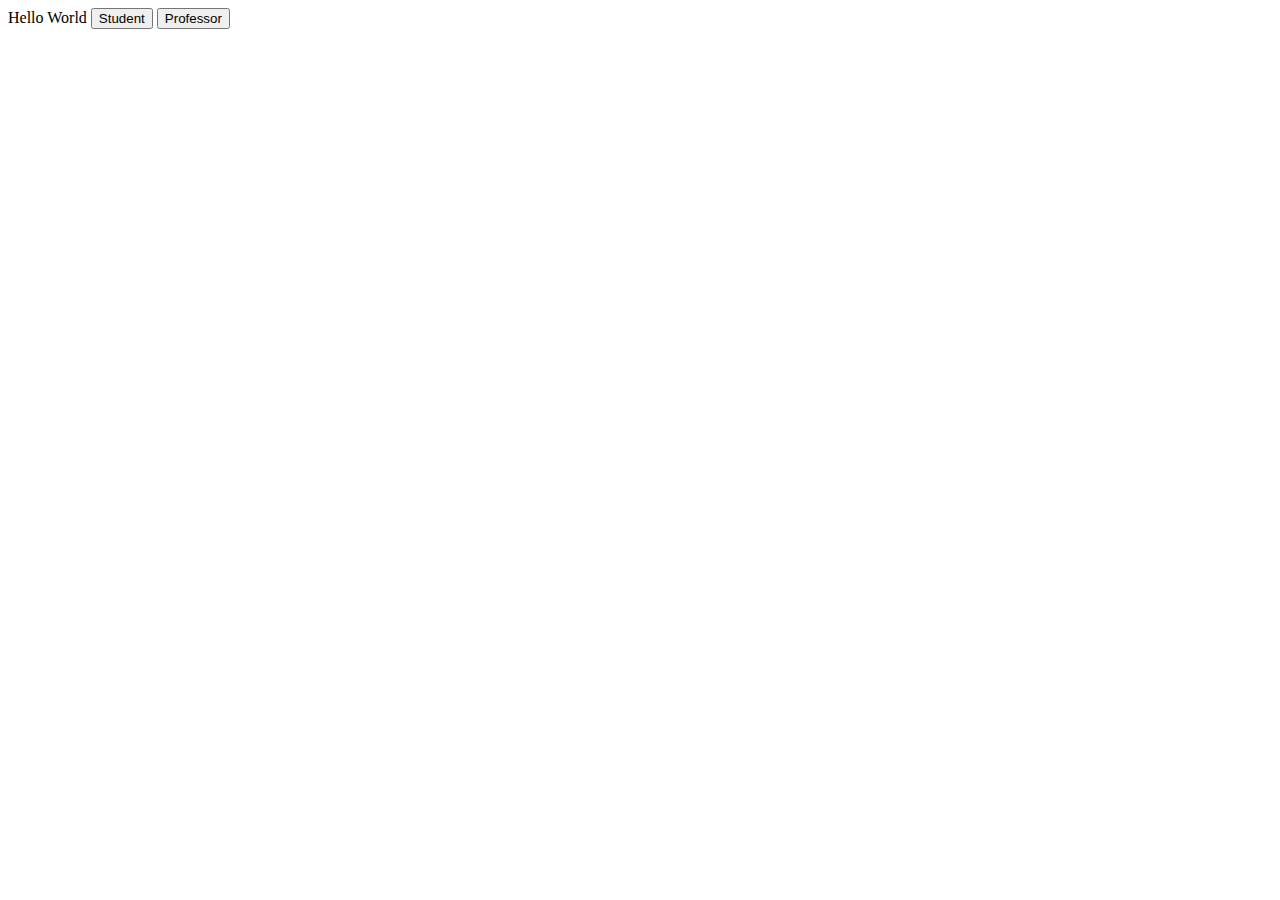
<file: fullStack/target/classes/static/index.html>
<!DOCTYPE html>
<html lang="en">
<head>
    <meta charset="UTF-8">
    <title>Title</title>
</head>
<body>
Hello World

<button id="studentButton">Student</button>
<button id="professorButton">Professor</button>
</body>

<script>
    document.getElementById("studentButton").addEventListener("click", function() {
        window.location.href = "/student";
    });
    document.getElementById("professorButton").addEventListener("click", function() {
        window.location.href = "/professor";
    });

</script>
</html>
</file>
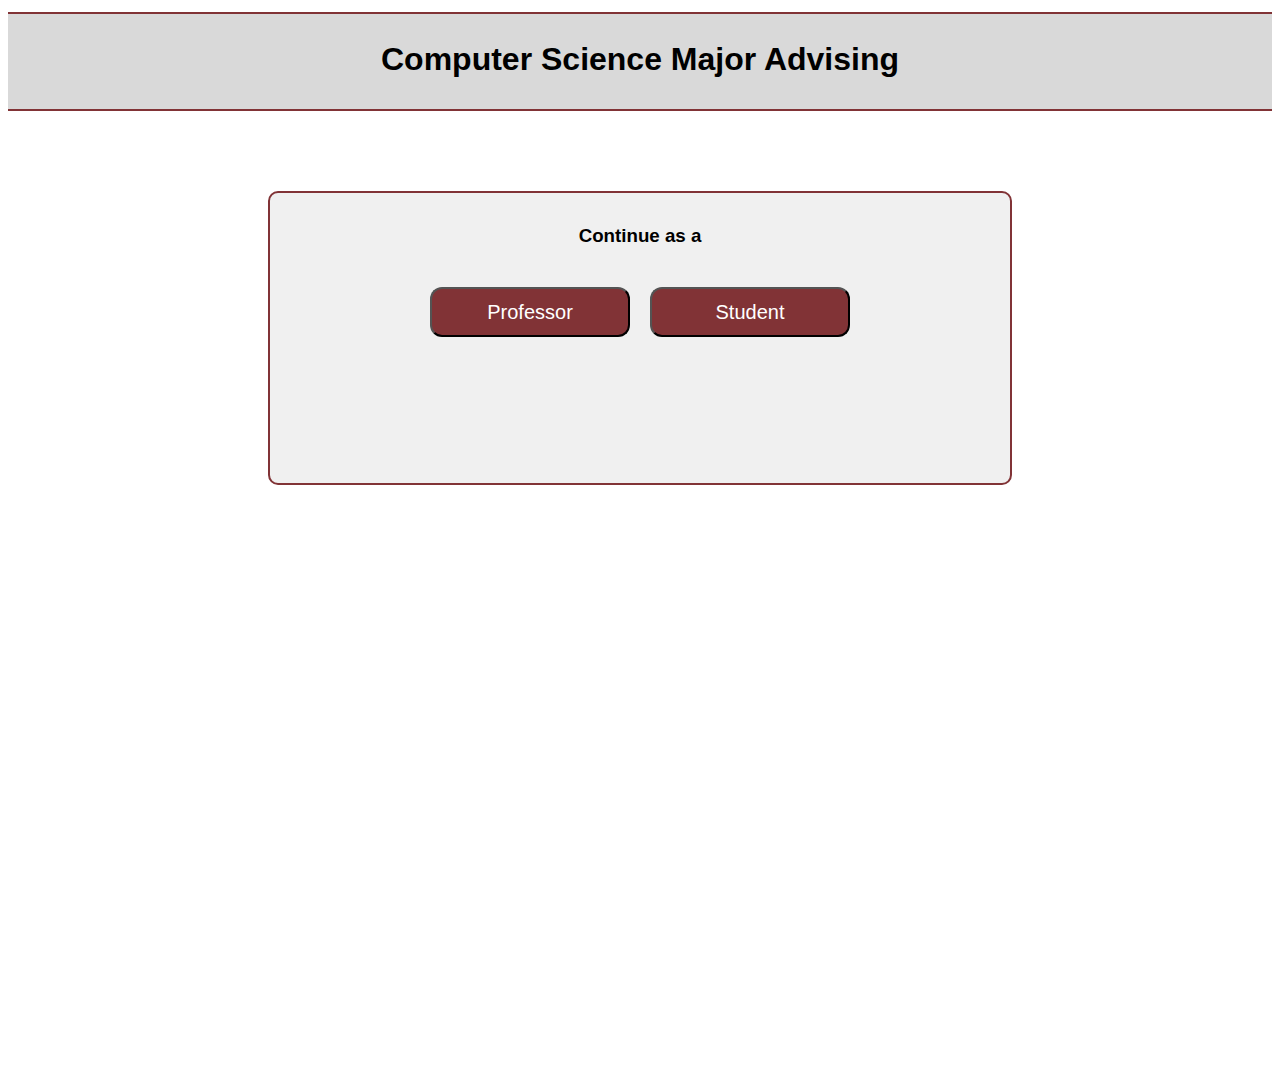
<file: fullStack/src/main/resources/static/index.html>
<!DOCTYPE html>
<html lang="en">
<head>
    <meta charset="UTF-8">
    <title>CS Advising</title>
    <style>
        #header {
            text-align: center;
            color: #000000;
            font-size: 30px;
            font-family: Helvetica, sans-serif;
        }
        h1,h3 {
            margin-top: 12px;
            text-align: center;
            font-family: Helvetica, sans-serif;
        }
        button {

            border-radius: 12px;
            margin: 10px;
            width: 200px;
            height: 50px;
            font-size: 20px;
            background-color: #813336;
            color: #ffffff;

        }

        .containerforbuttons {
            height: 200px;
            position: relative;
        }
        .header-bar {
            text-align: center;
            margin-top: 12px;
            background-color: #d9d9d9; /* Background color of the bar */
            height: 80px; /* Height of the bar */
            width: 100%; /* Full width of the viewport */
            border-top: 2px solid #813336; /* Top border */
            border-bottom: 2px solid #813336; /* Bottom border */
            padding-top: 15px;
        }
        .containerforbuttons {
            margin-top: 30px;
            display: flex;
            justify-content: center;
            align-items: flex-start;
        }
        /* Style for container */
        .containerforsample {
            margin-top: 60px;
            display: flex;
            justify-content: center;
            align-items: flex-start;
            height: 100vh;
        }
        /* Style for rounded box */
        .rounded-box {
            margin-bottom: 10x;
            margin-top: 20px;
            background-color: #f0f0f0;
            border-radius: 10px;
            padding: 20px;
            width: 700px;
            height: 250px;
            text-align: center;
            border: 2px solid #813336;
        }
        .header-link {
            text-decoration: none; /* Remove underline */
            color: inherit; /* Inherit color from parent (same as surrounding text) */
        }
    </style>
</head>
<body>

<header>
    <a href="/" class="header-link">
        <div class="header-bar">
            <h1> Computer Science Major Advising </h1>
        </div>
    </a>
</header>

    <div class="containerforsample">
        <div class="rounded-box">
            <h3>
                Continue as a
            </h3>
            <div class = "containerforbuttons">
                <button id="professorButton">Professor</button>
                <button id="studentButton">Student</button>

            </div>
        </div>
    </div>


</body>
<script>
    document.getElementById("studentButton").addEventListener("click", function() {
        window.location.href = "/student";
    });
    document.getElementById("professorButton").addEventListener("click", function() {
        window.location.href = "/professor";
    });

</script>

</html>
</file>
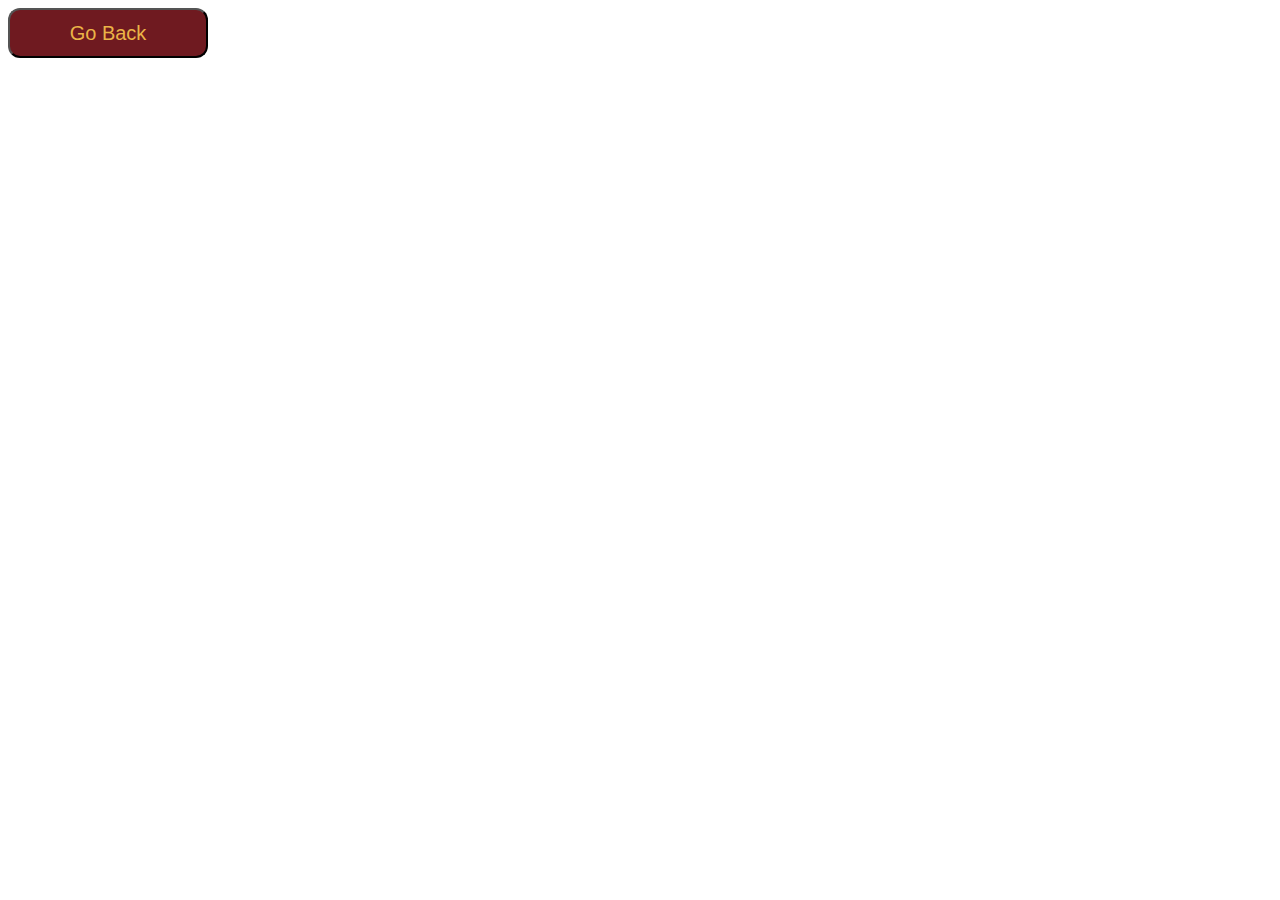
<file: GUI/professor-page.html>
<!DOCTYPE html>
<html lang="en">
<head>
    <meta charset="UTF-8">
    <meta http-equiv="X-UA-Compatible" content="IE=edge">
    <meta name="viewport" content="width=device-width, initial-scale=1.0">
    <title>Computer Science Major Advising</title>
    <link rel="stylesheet" href="styles.css">
</head>
<body>

    <button id="back">Go Back</button>
</body>


<script>
        // Function to handle back button click
        document.getElementById("back").addEventListener("click", function() {
            window.location.href = "sample.html"; // Relative path to professor page
        });

</script>
</html>
</file>
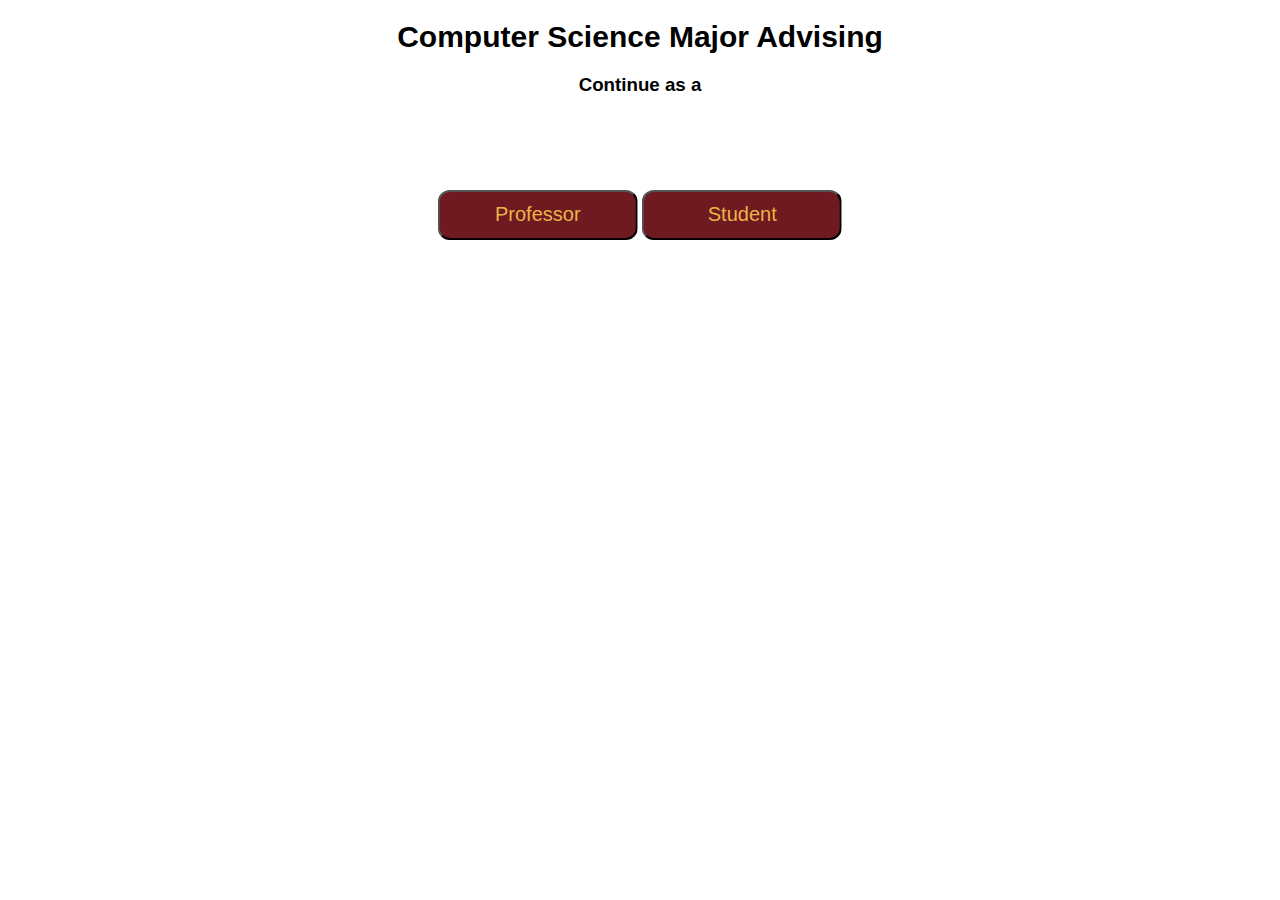
<file: GUI/sample.html>
<!DOCTYPE html>
<html lang="en">
<head>
    <meta charset="UTF-8">
    <meta http-equiv="X-UA-Compatible" content="IE=edge">
    <meta name="viewport" content="width=device-width, initial-scale=1.0">
    <title>Computer Science Major Advising</title>
    <link rel="stylesheet" href="styles.css">
</head>
<body>

    <h1 id="header">
        Computer Science Major Advising
    </h1>

    <h3>
        Continue as a 
    </h3>
    
    <div class ="container">
        <div class ="center">
            <button id="professorButton">Professor</button>
            <button id="studentButton">Student</button>
        </div>
    </div>

    <script>
        // Function to handle professor button click
        document.getElementById("professorButton").addEventListener("click", function() {
            window.location.href = "professor-page.html"; 
        });

        
        document.getElementById("studentButton").addEventListener("click", function() {
            window.location.href = "student-page.html"; 
            page
        });
    </script>
</body>
</html>
</file>
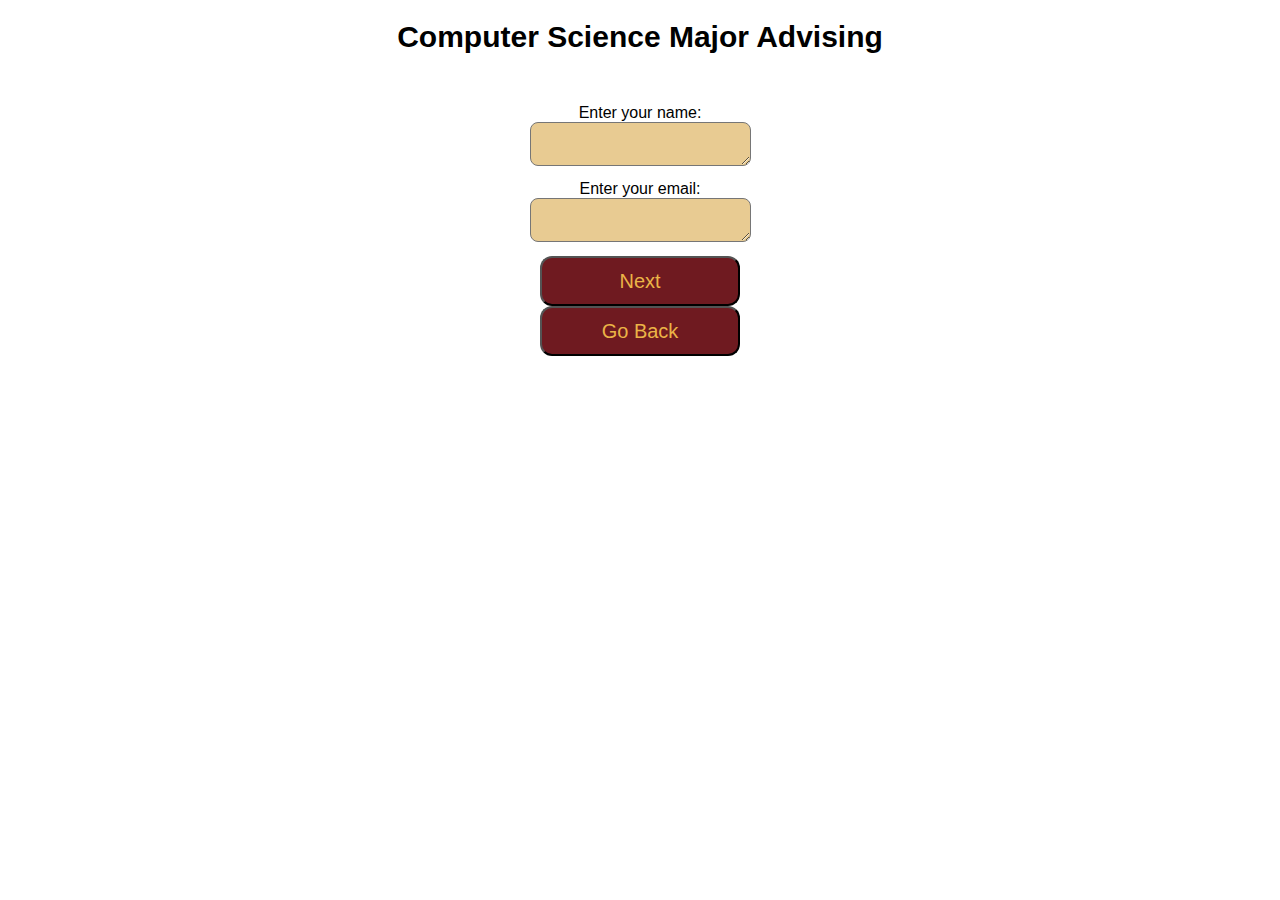
<file: GUI/student-page.html>
<!DOCTYPE html>
<html lang="en">
<head>
    <meta charset="UTF-8">
    <meta http-equiv="X-UA-Compatible" content="IE=edge">
    <meta name="viewport" content="width=device-width, initial-scale=1.0">
    <title>Computer Science Major Advising</title>
    <link rel="stylesheet" href="styles.css">
</head>
<body>

    <h1 id="header">
        Computer Science Major Advising
    </h1>
    <div class = "studentinfo">
        <div class = "center1">
            <label for="studentname">Enter your name:</label><br>
            <textarea id="studentname"></textarea><br>
            <label for="studentemail">Enter your email:</label><br>
            <textarea id="studentemail"></textarea><br>
            <button id="next">Next</button><br> 
            <button id="back">Go Back</button>
        </div>
    </div>

<script>
        document.getElementById("back").addEventListener("click", function() {
            window.location.href = "sample.html"; 
        });

</script>


</html>
</file>
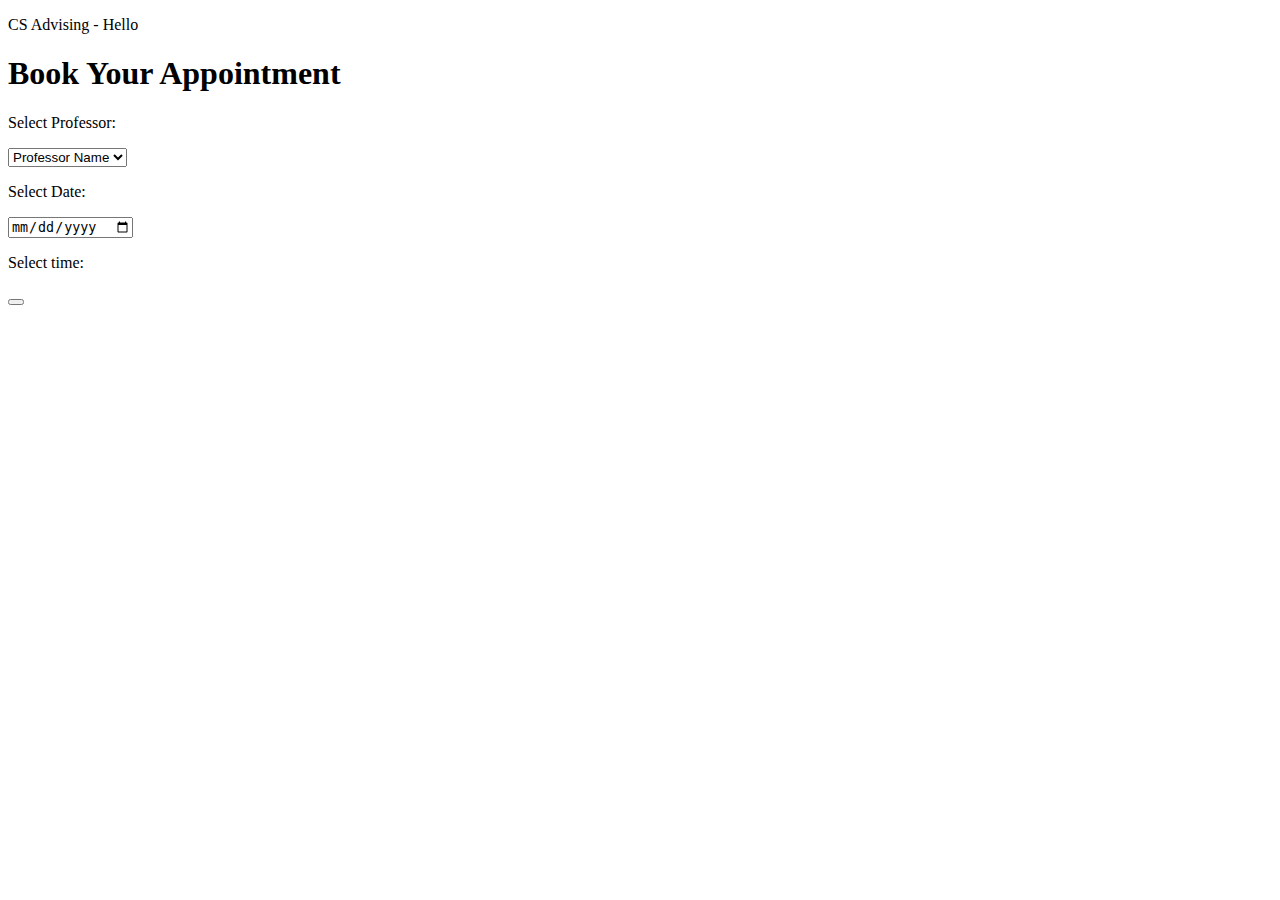
<file: fullStack/target/classes/templates/appointments.html>
<!DOCTYPE html>
<html xmlns:th="http://www.thymeleaf.org">
<head>
    <meta charset="UTF-8">
    <title>CS Advising - Appointment Booking</title>
    <style>
        #appointmentInfo {
            display: none;
            border: 1px solid #ccc;
            padding: 10px;
            margin-top: 10px;
        }
    </style>
</head>
<body>
<p>CS Advising - Hello <span th:text="${savedName}"></span></p>
<h1>Book Your Appointment</h1>

<p>Select Professor:</p>
<select id="professorSelect">
    <option th:each="professor : ${professors}"
            th:text="${professor.name}"
            th:value="${professor.id}">Professor Name</option>
    <option value="Ayat Hatem">Ayat Hatem</option>
    <option value="Olivera Grujic">Olivera Grujic</option>
    <option value="Thomas Carter">Thomas Carter</option>
    <option value="Dae Hee Kim">Dae Hee Kim</option>
    <option value="Melanie Martin">Melanie Martin</option>
</select>

<p>Select Date:</p>
<input type="date" id="dateSelect">


<p>Select time:</p>
<div id="timeSlots">
    <th:block th:each="hour : ${#numbers.sequence(9, 17)}">
        <button class="timeSlot"
                th:text="${hour == 12 ? (hour) + ' PM' : hour > 12 ? (hour - 12) + ' PM' : hour + ' AM'}"
                th:value="${hour}"></button>
    </th:block>
</div>

<input type="hidden" id="hiddenSavedName" th:value="${hiddenSavedName}">

<div id="appointmentInfo">
    <!-- This div will be populated with appointment details when selected -->
</div>

<script>
    document.querySelectorAll('.timeSlot').forEach(button => {
        button.addEventListener('click', function() {
            const professorSelected = document.querySelector('#professorSelect option:checked').text;
            const dateSelected = document.getElementById('dateSelect').value;
            const appointmentTime = this.textContent;

            const appointmentInfoDiv = document.getElementById('appointmentInfo');
            appointmentInfoDiv.innerHTML = `
                <p>Appointment details:</p>
                <p>Professor: ${professorSelected}</p>
                <p>Name: <span>${document.getElementById('hiddenSavedName').value}</span></p>
                <p>Date: ${dateSelected}</p>
                <p>Time: ${appointmentTime}</p>
            `;
            appointmentInfoDiv.style.display = "block";

            document.getElementById('confirmAppointment')?.remove();
            let confirmBtn = document.createElement('button');
            confirmBtn.id = 'confirmAppointment';
            confirmBtn.textContent = 'Confirm Appointment';
            confirmBtn.addEventListener('click', function() {
                const confirmed = confirm("Are you sure you want to confirm this appointment?");
                if (confirmed) {
                    alert("Appointment confirmed!");
                    // Here you can add additional logic to handle the confirmation, such as submitting form data
                }
            });
            appointmentInfoDiv.appendChild(confirmBtn);
        });
    });
</script>
</body>
</html>
</file>
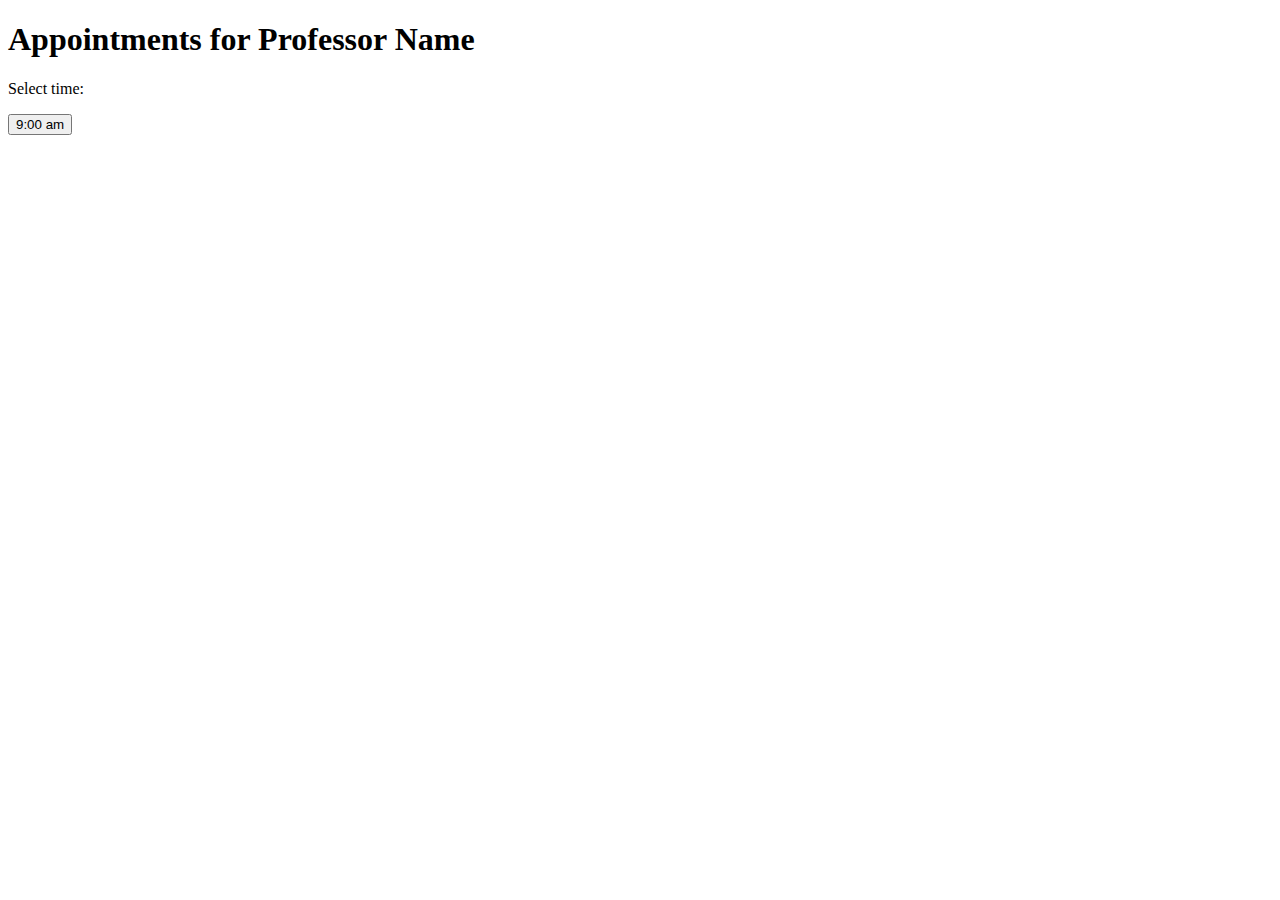
<file: fullStack/target/classes/templates/professor-specific.html>
<!DOCTYPE html>
<html lang="en">
<head>
    <meta charset="UTF-8">
    <title>Title</title>
    <style>
        #appointmentInfo {
            display: none; /* Hide the appointment info div initially */
            border: 1px solid #ccc;
            padding: 10px;
            margin-top: 10px;
        }
    </style>
</head>
<body>
<h1>Appointments for Professor Name</h1>
<p>Select time:</p>

<button id="selected">9:00 am</button>

<div id="appointmentInfo">
    <!-- This div will be populated with appointment details when selected -->
    <!-- Initially hidden, but will be displayed after selecting a time -->
</div>

<script>
    document.getElementById("selected").addEventListener("click", function() {
        // Get the appointment time
        var appointmentTime = this.textContent;

        // Example data (replace with actual appointment details)
        var professorName = "Professor Name";
        var userName = "User Name";

        // Populate the appointment info div
        var appointmentInfoDiv = document.getElementById("appointmentInfo");
        appointmentInfoDiv.innerHTML = `
                <p>Appointment details:</p>
                <p>Professor: ${professorName}</p>
                <p>User: ${userName}</p>
                <p>Time: ${appointmentTime}</p>
                <button id="confirmAppointment">Confirm Appointment</button>
            `;

        // Show the appointment info div
        appointmentInfoDiv.style.display = "block";

        // Add event listener for the confirm appointment button
        document.getElementById("confirmAppointment").addEventListener("click", function() {
            // Example action (replace with actual action)
            alert("Appointment confirmed!"); // Display confirmation message (you can replace this with your desired action)
        });
    });
</script>
</body>
</html>
</file>
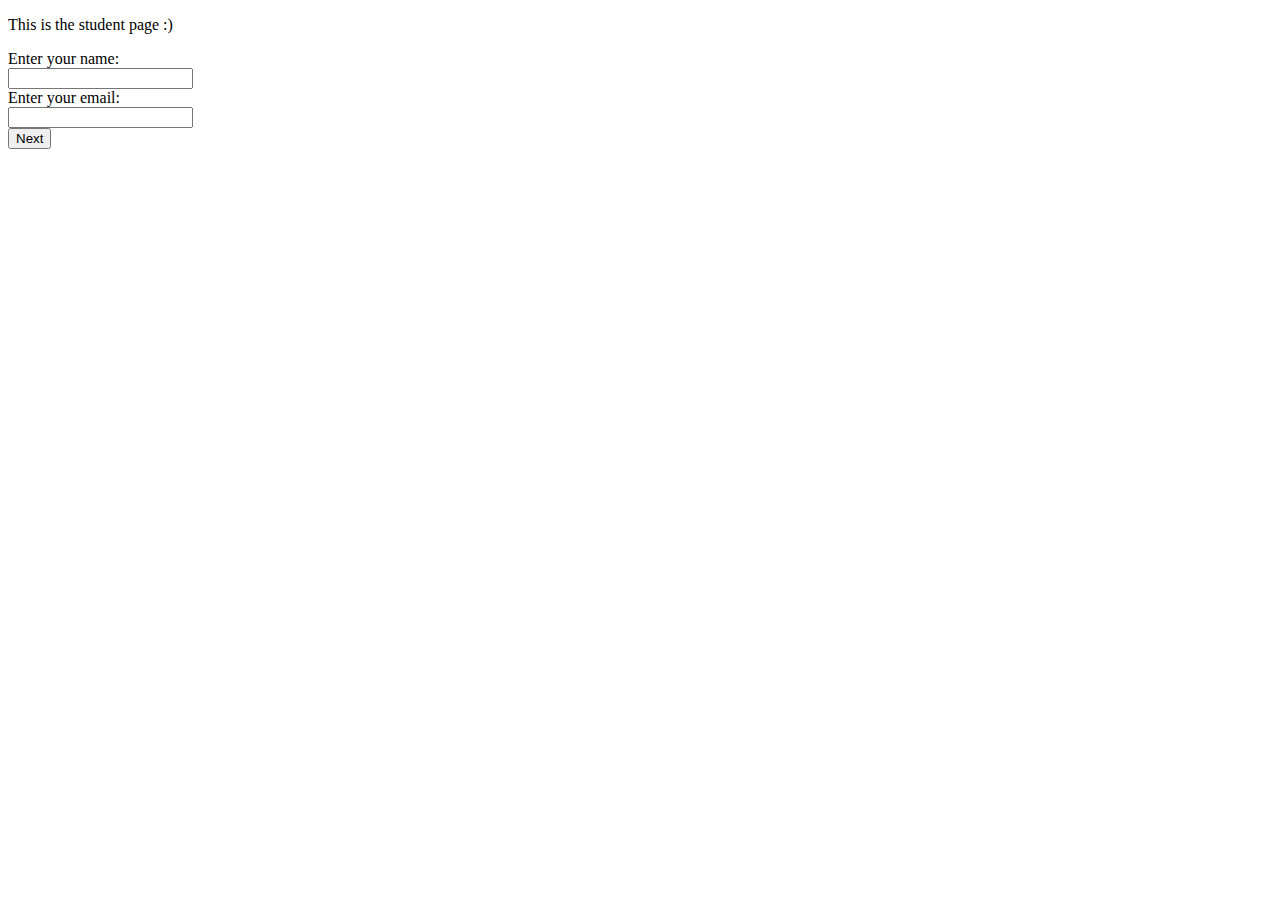
<file: fullStack/target/classes/templates/student-page.html>
<!DOCTYPE html>
<html lang="en">
<head>
    <meta charset="UTF-8">
    <title>Title</title>
</head>
<body>
<p>This is the student page :)</p>

<form id="studentForm">
    <label for="studentname">Enter your name:</label><br>
    <input type="text" id="studentname" name="studentname"><br>
    <label for="studentemail">Enter your email:</label><br>
    <input type="email" id="studentemail" name="studentemail"><br>
    <button type="submit" id="next">Next</button><br>
</form>

<script>
    document.getElementById("studentForm").addEventListener("submit", function(event) {
        event.preventDefault(); // Prevent the default form submission

        // Get form data
        var formData = new FormData(document.getElementById("studentForm"));
        fetch("/saveUser", {
            method: "POST",
            body: formData
        })
            .then(response => {
                if (!response.ok) {
                    throw new Error("Network response was not ok");
                }
                // Redirect to appointments page
                window.location.href = "/appointments"; // Change to the appropriate URL
            })
            .catch(error => {
                // Handle error
                console.error("Error:", error);
            });
    });
</script>
</body>
</html>
</file>
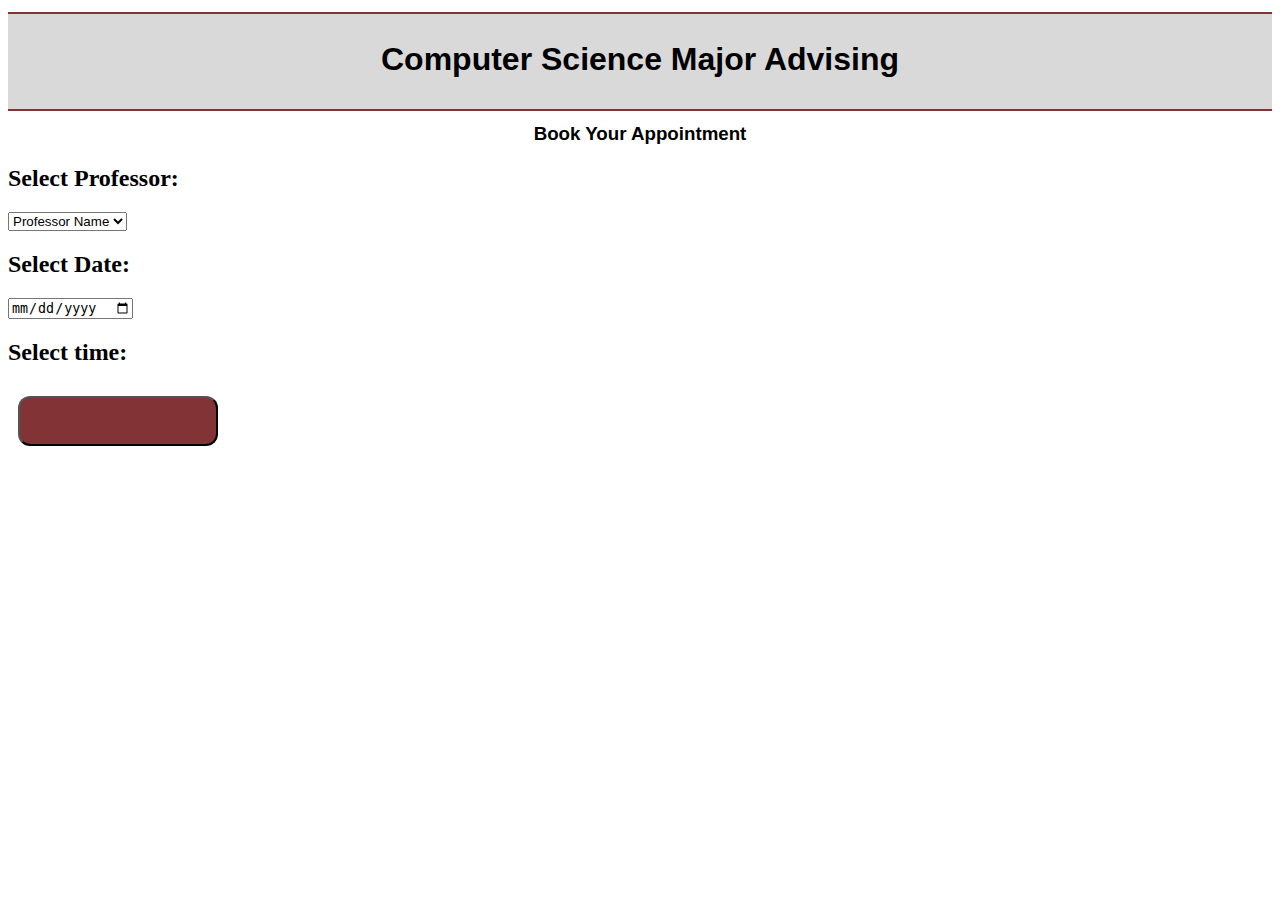
<file: fullStack/src/main/resources/templates/appointments.html>
<!DOCTYPE html>
<html xmlns:th="http://www.thymeleaf.org">
<head>
    <meta charset="UTF-8">
    <title>CS Advising - Appointment Booking</title>
    <style>

        #header {
            text-align: center;
            color: #000000;
            font-size: 30px;
            font-family: Helvetica, sans-serif;
        }
        h1,h3 {
            margin-top: 12px;
            text-align: center;
            font-family: Helvetica, sans-serif;
        }

        label {
            display: block;
            margin-bottom: 5px;
        }

        input[type="time"] {
            margin-bottom: 10px;
            display: inline-block; /* Display input fields inline */
            /* width: 5%; /* Set width to 45% for equal distribution */
        }


        .header-bar {
            text-align: center;
            margin-top: 12px;
            background-color: #d9d9d9; /* Background color of the bar */
            height: 80px; /* Height of the bar */
            width: 100%; /* Full width of the viewport */
            border-top: 2px solid #813336; /* Top border */
            border-bottom: 2px solid #813336; /* Bottom border */
            padding-top: 15px;
        }

        button {

            border-radius: 12px;
            margin: 10px;
            width: 200px;
            height: 50px;
            font-size: 20px;
            background-color: #813336;
            color: #ffffff;

        }

        #appointments {
            margin-top: 20px;
        }
        .appointment {
            display: flex;
            align-items: center;
            margin-bottom: 5px;
        }
        .appointment span {
            margin-right: 10px;
        }

        .row {
            margin-top: 8px;
            display: flex;
            justify-content: center;
            align-items: flex-start;
        }
        .timeFrame{
            margin-left: 10px;
        }
        #columnRight {
            display: none; /* Initially hide the right column */
            flex: 25%;
            /*height: 465px;*/
            /*text-align: center;*/
            margin-left: 10px;
            font-size: 12px;
            line-height: 30px;
            background-color:#c2bbba; /* Moved background color here */
            font-family: Helvetica, sans-serif;
            border-radius: 10px;
            padding: 20px;
            border: 2px solid #813336;

        }

        #columnLeft {
            flex: 75%;
            background-color:#f2f2f2; /* Moved background color here */
            font-family: Helvetica, sans-serif;
            border-radius: 10px;
            padding: 20px;
            border: 2px solid #813336;
        }
        #header {
            text-align: center;
            color: #000000;
            font-size: 30px;
            font-family: Helvetica, sans-serif;
        }
        h1 {
            margin-top: 12px;
            text-align: center;
            font-family: Helvetica, sans-serif;
        }


        #addTimeFrame, #generateAppointments {
            width: 90px;
            height: 30px;
            font-size: 11px; /* Larger font size for the confirm button */
            align-items: center;
        }
        .delete-button{
            width: 90px;
            height: 20px;
            font-size: 9px; /* Larger font size for the confirm button */
            align-items: center;
        }

        .header-bar {
            text-align: center;
            margin-top: 12px;
            background-color: #d9d9d9; /* Background color of the bar */
            height: 80px; /* Height of the bar */
            width: 100%; /* Full width of the viewport */
            border-top: 2px solid #813336; /* Top border */
            border-bottom: 2px solid #813336; /* Bottom border */
            padding-top: 15px;
        }

        .header-link {
            text-decoration: none; /* Remove underline */
            color: inherit; /* Inherit color from parent (same as surrounding text) */
        }
    </style>
</head>
<body>

<header>
    <a href="/" class="header-link">
        <div class="header-bar">
            <h1> Computer Science Major Advising </h1>
        </div>
    </a>
</header>

<!--- <p>CS Advising <span th:text="${savedName}"></span></p> --->
<h3>Book Your Appointment</h3>

<h2>Select Professor:</h2>
<select id="professorSelect">
    <option th:each="professor : ${professors}"
            th:text="${professor.name}"
            th:value="${professor.id}">Professor Name</option>
    <option value="Ayat Hatem">Ayat Hatem</option>
    <option value="Olivera Grujic">Olivera Grujic</option>
    <option value="Thomas Carter">Thomas Carter</option>
    <option value="Dae Hee Kim">Dae Hee Kim</option>
    <option value="Melanie Martin">Melanie Martin</option>
</select>

<h2>Select Date:</h2>
<input type="date" id="dateSelect">


<h2>Select time:</h2>
<div id="timeSlots">
    <th:block th:each="hour : ${#numbers.sequence(9, 17)}">
        <button class="timeSlot"
                th:text="${hour == 12 ? (hour) + ' PM' : hour > 12 ? (hour - 12) + ' PM' : hour + ' AM'}"
                th:value="${hour}"></button>
    </th:block>
</div>

<input type="hidden" id="hiddenSavedName" th:value="${hiddenSavedName}">

<div id="appointmentInfo">
    <!-- This div will be populated with appointment details when selected -->
</div>

<script>
    document.querySelectorAll('.timeSlot').forEach(button => {
        button.addEventListener('click', function() {
            const professorSelected = document.querySelector('#professorSelect option:checked').text;
            const dateSelected = document.getElementById('dateSelect').value;
            const appointmentTime = this.textContent;

            const appointmentInfoDiv = document.getElementById('appointmentInfo');
            appointmentInfoDiv.innerHTML = `
                <h2>Appointment details:</h2>
                <h2>Professor: ${professorSelected}</h2>
                <h2>Name: <span>${document.getElementById('hiddenSavedName').value}</span></h2>
                <h2>Date: ${dateSelected}</h2>
                <h2>Time: ${appointmentTime}</h2>
            `;
            appointmentInfoDiv.style.display = "block";

            document.getElementById('confirmAppointment')?.remove();
            let confirmBtn = document.createElement('button');
            confirmBtn.id = 'confirmAppointment';
            confirmBtn.textContent = 'Confirm Appointment';
            confirmBtn.addEventListener('click', function() {
                const confirmed = confirm("Are you sure you want to confirm this appointment?");
                if (confirmed) {
                    alert("Appointment confirmed!");
                    // Here you can add additional logic to handle the confirmation, such as submitting form data
                }
            });
            appointmentInfoDiv.appendChild(confirmBtn);
        });
    });
</script>
</body>
</html>
</file>
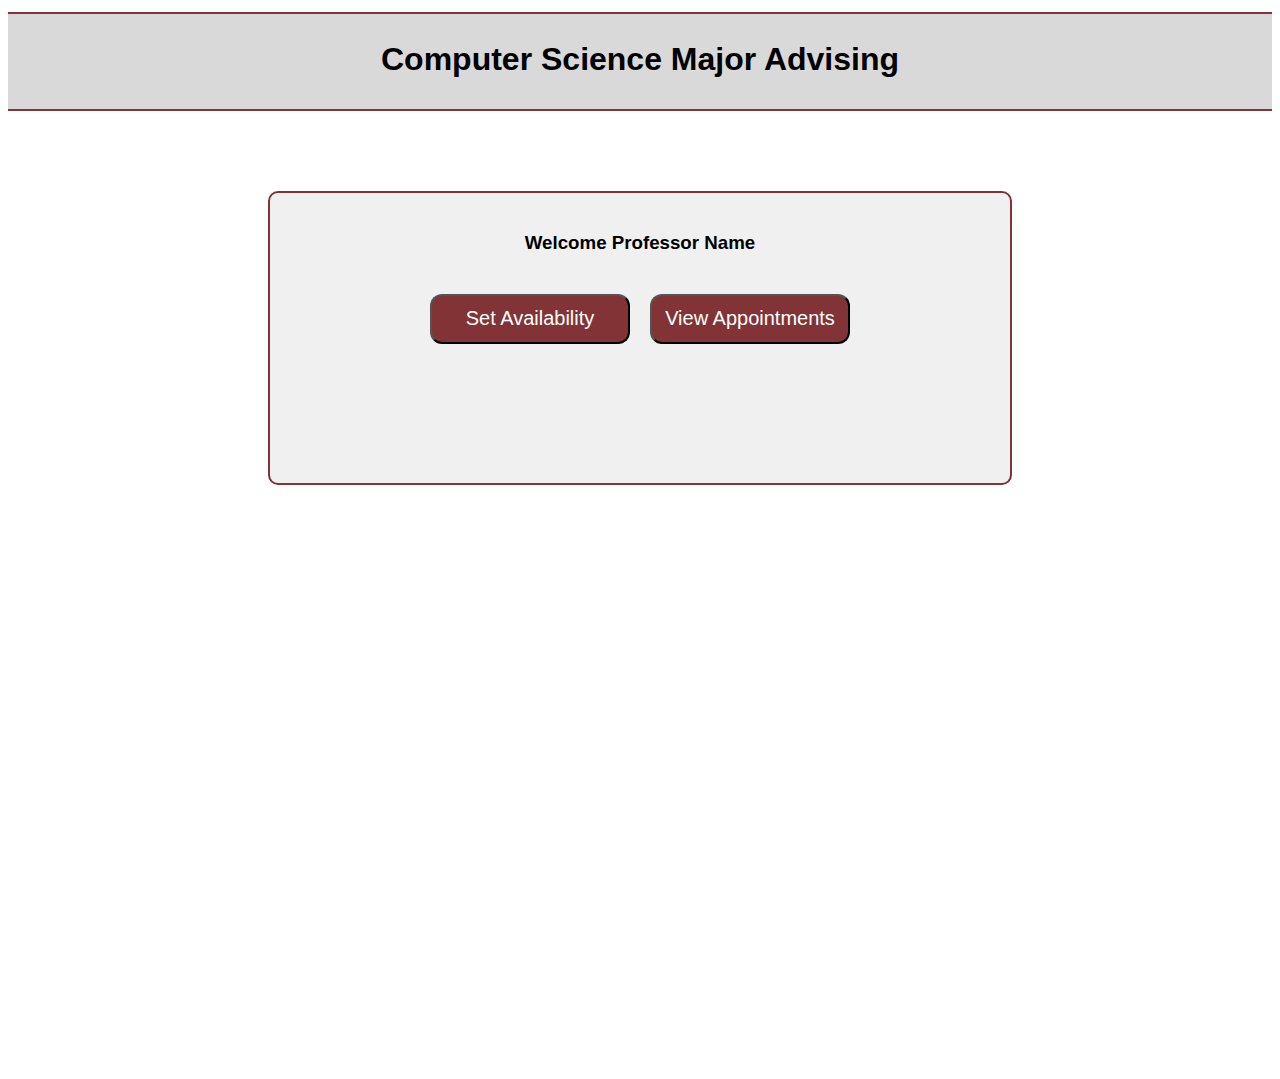
<file: fullStack/src/main/resources/templates/professorportal.html>
<!DOCTYPE html>
<html lang="en">
<head>
    <meta charset="UTF-8">
    <meta http-equiv="X-UA-Compatible" content="IE=edge">
    <meta name="viewport" content="width=device-width, initial-scale=1.0">
    <title>CS Advising - Professor Portal</title>
    <style >
        #header {
            text-align: center;
            color: #000000;
            font-size: 30px;
            font-family: Helvetica, sans-serif;
        }
        h1 {
            margin-top: 12px;
            text-align: center;
            font-family: Helvetica, sans-serif;
        }
        button {

            border-radius: 12px;
            margin: 10px;
            width: 200px;
            height: 50px;
            font-size: 20px;
            background-color: #813336;
            color: #ffffff;

        }

        .containerforbuttons {
            height: 200px;
            position: relative;
        }
        .header-bar {
            text-align: center;
            margin-top: 12px;
            background-color: #d9d9d9; /* Background color of the bar */
            height: 80px; /* Height of the bar */
            width: 100%; /* Full width of the viewport */
            border-top: 2px solid #813336; /* Top border */
            border-bottom: 2px solid #813336; /* Bottom border */
            padding-top: 15px;
        }
        .containerforbuttons {
            margin-top: 30px;
            display: flex;
            justify-content: center;
            align-items: flex-start;
        }
        /* Style for container */
        .containerforsample {
            margin-top: 60px;
            display: flex;
            justify-content: center;
            align-items: flex-start;
            height: 100vh;
        }
        /* Style for rounded box */
        .rounded-box {
            margin-bottom: 10x;
            margin-top: 20px;
            background-color: #f0f0f0;
            border-radius: 10px;
            padding: 20px;
            width: 700px;
            height: 250px;
            text-align: center;
            border: 2px solid #813336;
            font-family: Helvetica, sans-serif;
        }
        .header-link {
            text-decoration: none; /* Remove underline */
            color: inherit; /* Inherit color from parent (same as surrounding text) */
        }
    </style>
</head>
<body>

<header>
    <a href="/" class="header-link">
        <div class="header-bar">
            <h1> Computer Science Major Advising </h1>
        </div>
    </a>
</header>

<div class="containerforsample">
    <div class="rounded-box">
        <h3>
            Welcome Professor Name
        </h3>
        <div class = "containerforbuttons">
            <button id="setAvailability">Set Availability</button>
            <button id="viewAppointments">View Appointments</button>

        </div>
    </div>
</div>



<script>
    // Function to handle professor button click
    document.getElementById("setAvailability").addEventListener("click", function() {
        window.location.href = "/professortimes";
    });


    document.getElementById("viewAppointments").addEventListener("click", function() {
        window.location.href = "/professorappointments";
        page
    });
</script>
</body>
</html>
</file>
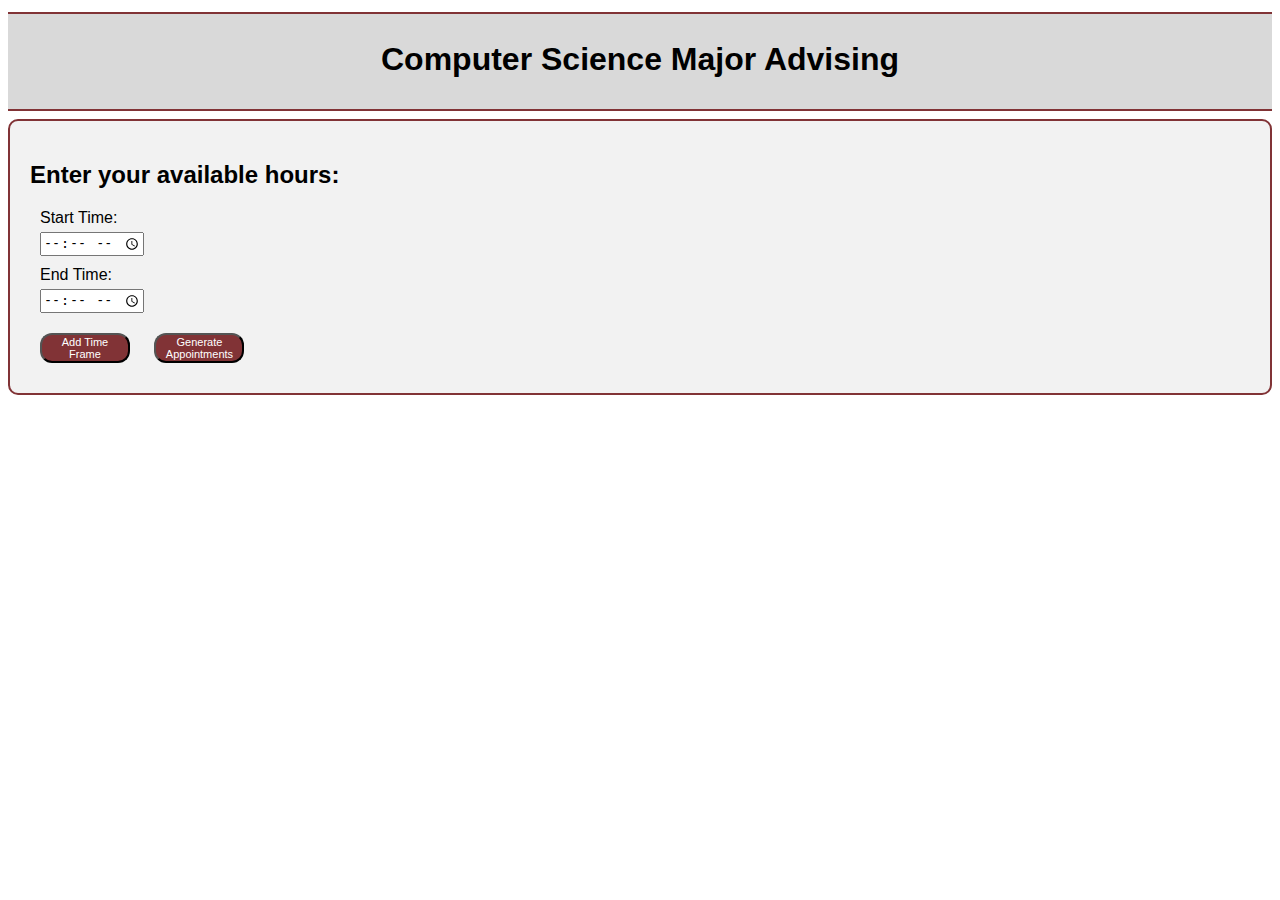
<file: fullStack/src/main/resources/templates/professortimes.html>
<!DOCTYPE html>
<html lang="en">
<head>
    <meta charset="UTF-8">
    <meta name="viewport" content="width=device-width, initial-scale=1.0">
    <title>CS Advising - Professor Availability</title>
    <style>

        label {
            display: block;
            margin-bottom: 5px;
        }

        input[type="time"] {
            margin-bottom: 10px;
            display: inline-block; /* Display input fields inline */
            /* width: 5%; /* Set width to 45% for equal distribution */
        }

        button {

            border-radius: 12px;
            margin: 10px;
            width: 200px;
            height: 50px;
            font-size: 20px;
            background-color: #813336;
            color: #ffffff;

        }

        #appointments {
            margin-top: 20px;
        }
        .appointment {
            display: flex;
            align-items: center;
            margin-bottom: 5px;
        }
        .appointment span {
            margin-right: 10px;
        }

        .row {
            margin-top: 8px;
            display: flex;
            justify-content: center;
            align-items: flex-start;
        }
        .timeFrame{
            margin-left: 10px;
        }
        #columnRight {
            display: none; /* Initially hide the right column */
            flex: 25%;
            /*height: 465px;*/
            /*text-align: center;*/
            margin-left: 10px;
            font-size: 12px;
            line-height: 30px;
            background-color:#c2bbba; /* Moved background color here */
            font-family: Helvetica, sans-serif;
            border-radius: 10px;
            padding: 20px;
            border: 2px solid #813336;

        }

        #columnLeft {
            flex: 75%;
            background-color:#f2f2f2; /* Moved background color here */
            font-family: Helvetica, sans-serif;
            border-radius: 10px;
            padding: 20px;
            border: 2px solid #813336;
        }
        #header {
            text-align: center;
            color: #000000;
            font-size: 30px;
            font-family: Helvetica, sans-serif;
        }
        h1 {
            margin-top: 12px;
            text-align: center;
            font-family: Helvetica, sans-serif;
        }


        #addTimeFrame, #generateAppointments {
            width: 90px;
            height: 30px;
            font-size: 11px; /* Larger font size for the confirm button */
            align-items: center;
        }
        .delete-button{
            width: 90px;
            height: 20px;
            font-size: 9px; /* Larger font size for the confirm button */
            align-items: center;
        }

        .header-bar {
            text-align: center;
            margin-top: 12px;
            background-color: #d9d9d9; /* Background color of the bar */
            height: 80px; /* Height of the bar */
            width: 100%; /* Full width of the viewport */
            border-top: 2px solid #813336; /* Top border */
            border-bottom: 2px solid #813336; /* Bottom border */
            padding-top: 15px;
        }

        .header-link {
            text-decoration: none; /* Remove underline */
            color: inherit; /* Inherit color from parent (same as surrounding text) */
        }
    </style>
</head>
<body>

<header>
    <a href="/" class="header-link">
        <div class="header-bar">
            <h1> Computer Science Major Advising </h1>
        </div>
    </a>
</header>
<div class="row">


    <div id="columnLeft">

        <h2>Enter your available hours:</h2>
        <div id="timeFrames">
            <div class="timeFrame">
                <label for="startTime">Start Time:</label>
                <input type="time" class="startTime" required>
                <label for="endTime">End Time:</label>
                <input type="time" class="endTime" required>
            </div>
        </div>
        <button id="addTimeFrame">Add Time Frame</button>

        <button id="generateAppointments">Generate Appointments</button>
    </div>
    <div id="columnRight">
        <!-- Appointments will be displayed here -->
    </div>
</div>
<script>
    document.getElementById('addTimeFrame').addEventListener('click', function() {
        const timeFramesDiv = document.getElementById('timeFrames');

        const timeFrameDiv = document.createElement('div');
        timeFrameDiv.classList.add('timeFrame');

        const label1 = document.createElement('label');
        label1.textContent = 'Start Time:';
        const input1 = document.createElement('input');
        input1.type = 'time';
        input1.classList.add('startTime');
        input1.required = true;

        const label2 = document.createElement('label');
        label2.textContent = 'End Time:';
        const input2 = document.createElement('input');
        input2.type = 'time';
        input2.classList.add('endTime');
        input2.required = true;

        timeFrameDiv.appendChild(label1);
        timeFrameDiv.appendChild(input1);
        timeFrameDiv.appendChild(label2);
        timeFrameDiv.appendChild(input2);

        timeFramesDiv.appendChild(timeFrameDiv);
    });

    document.getElementById('generateAppointments').addEventListener('click', function() {
        const appointments = [];
        const timeFrameDivs = document.querySelectorAll('.timeFrame');

        timeFrameDivs.forEach(function(timeFrameDiv) {
            const startTime = timeFrameDiv.querySelector('.startTime').value;
            const endTime = timeFrameDiv.querySelector('.endTime').value;

            const startDate = new Date(`2024-01-01T${startTime}`);
            const endDate = new Date(`2024-01-01T${endTime}`);

            generateAppointments(startDate, endDate, appointments);
        });

        displayAppointments(appointments);
        document.getElementById('columnRight').style.display = 'block'; // Show the right column
    });

    function generateAppointments(startTime, endTime, appointments) {
        const fifteenMinutes = 15 * 60 * 1000; // 15 minutes in milliseconds

        let currentTime = new Date(startTime);

        while (currentTime < endTime) {
            const appointment = {
                start: new Date(currentTime),
                end: new Date(currentTime.getTime() + fifteenMinutes)
            };
            appointments.push(appointment);
            currentTime.setTime(currentTime.getTime() + fifteenMinutes);
        }
    }

    function displayAppointments(appointments) {
        const appointmentsDiv = document.getElementById('columnRight');
        appointmentsDiv.innerHTML = '';

        const ul = document.createElement('ul');

        // Create list items for each appointment
        appointments.forEach(function(appointment, index) {
            const li = document.createElement('li');
            li.classList.add('appointment');

            const span = document.createElement('span');
            span.textContent = `${appointment.start.toLocaleTimeString([], { hour: '2-digit', minute: '2-digit' })} - ${appointment.end.toLocaleTimeString([], { hour: '2-digit', minute: '2-digit' })}`;
            li.appendChild(span);

            const deleteBtn = document.createElement('button');
            deleteBtn.textContent = 'Delete';
            deleteBtn.classList.add('delete-button');

            deleteBtn.addEventListener('click', function() {
                deleteAppointment(appointment, appointments, li);
            });
            li.appendChild(deleteBtn);

            ul.appendChild(li);
        });

        appointmentsDiv.appendChild(ul);
    }

    function deleteAppointment(appointment, appointments, listItem) {
        const index = appointments.findIndex(a => a === appointment);
        if (index !== -1) {
            appointments.splice(index, 1);
            listItem.remove();
        }
    }
</script>
</body>
</html>
</file>
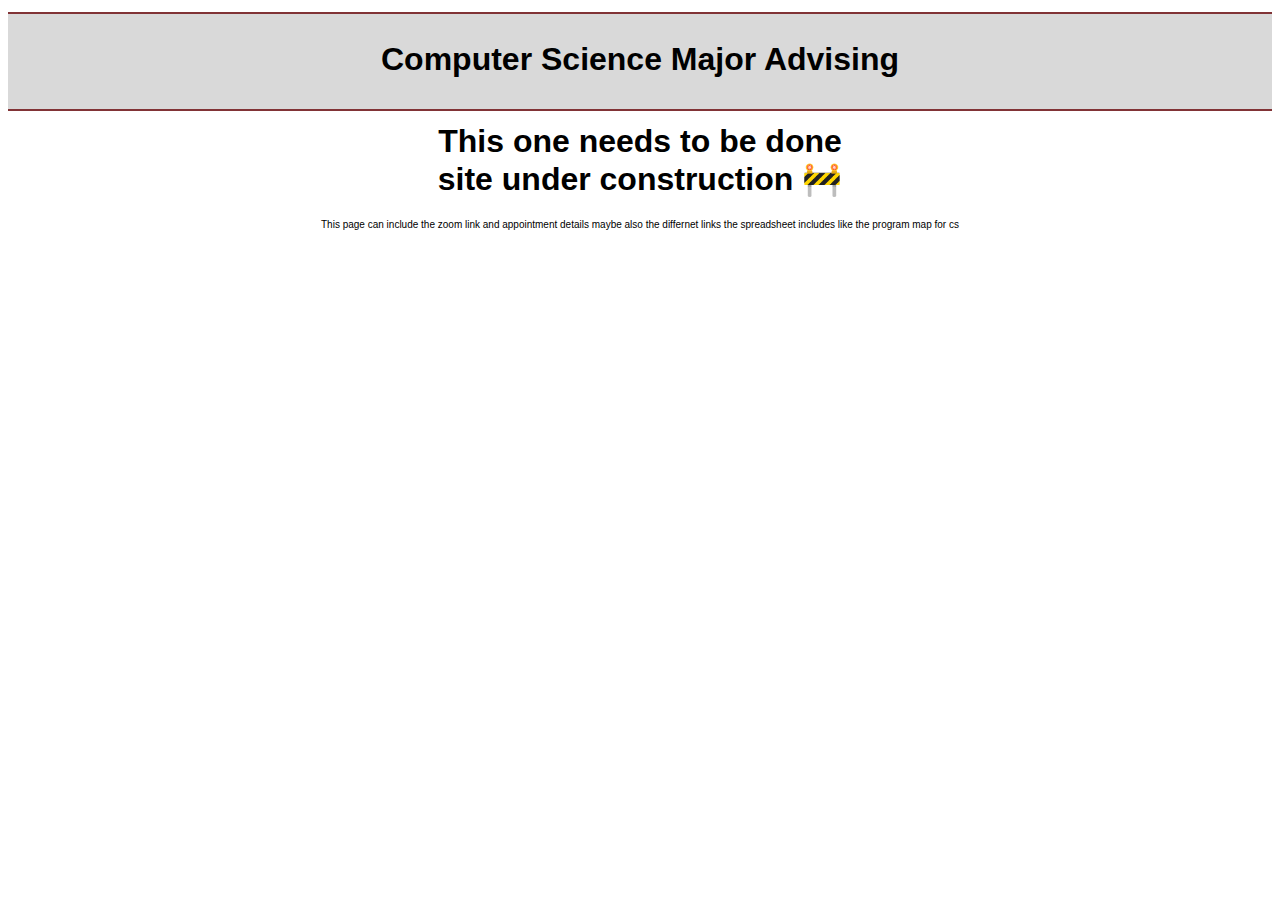
<file: fullStack/src/main/resources/templates/resources.html>
<!DOCTYPE html>
<html lang="en">
<head>
    <meta charset="UTF-8">
    <title>CS Advising - Student Resources</title>
    <style>
        #header {
            text-align: center;
            color: #000000;
            font-size: 30px;
            font-family: Helvetica, sans-serif;
        }
        h1,h3 {
            margin-top: 12px;
            text-align: center;
            font-family: Helvetica, sans-serif;
        }
        button {

            border-radius: 12px;
            margin: 10px;
            width: 200px;
            height: 50px;
            font-size: 20px;
            background-color: #813336;
            color: #ffffff;

        }

        .containerforbuttons {
            height: 200px;
            position: relative;
        }
        .header-bar {
            text-align: center;
            margin-top: 12px;
            background-color: #d9d9d9; /* Background color of the bar */
            height: 80px; /* Height of the bar */
            width: 100%; /* Full width of the viewport */
            border-top: 2px solid #813336; /* Top border */
            border-bottom: 2px solid #813336; /* Bottom border */
            padding-top: 15px;
        }
        .containerforbuttons {
            margin-top: 30px;
            display: flex;
            justify-content: center;
            align-items: flex-start;
        }
        /* Style for container */
        .containerforsample {
            margin-top: 60px;
            display: flex;
            justify-content: center;
            align-items: flex-start;
            height: 100vh;
        }
        /* Style for rounded box */
        .rounded-box {
            margin-bottom: 10x;
            margin-top: 20px;
            background-color: #f0f0f0;
            border-radius: 10px;
            padding: 20px;
            width: 700px;
            height: 250px;
            text-align: center;
            border: 2px solid #813336;
        }

        .header-link {
            text-decoration: none; /* Remove underline */
            color: inherit; /* Inherit color from parent (same as surrounding text) */
        }
    </style>
</head>
<body>

<header>
    <a href="/" class="header-link">
        <div class="header-bar">
            <h1> Computer Science Major Advising </h1>
        </div>
    </a>
</header>
<h1 style="font-family: Helvetica, sans-serif">This one needs to be done <br>
    site under construction 🚧</h1>
<p style="font-size: 10px; font-family:Helvetica, sans-serif;text-align: center;">
    This page can include the zoom link and appointment details maybe also the differnet links the
spreadsheet includes like the program map for cs </p>

</body>
</html>
</file>
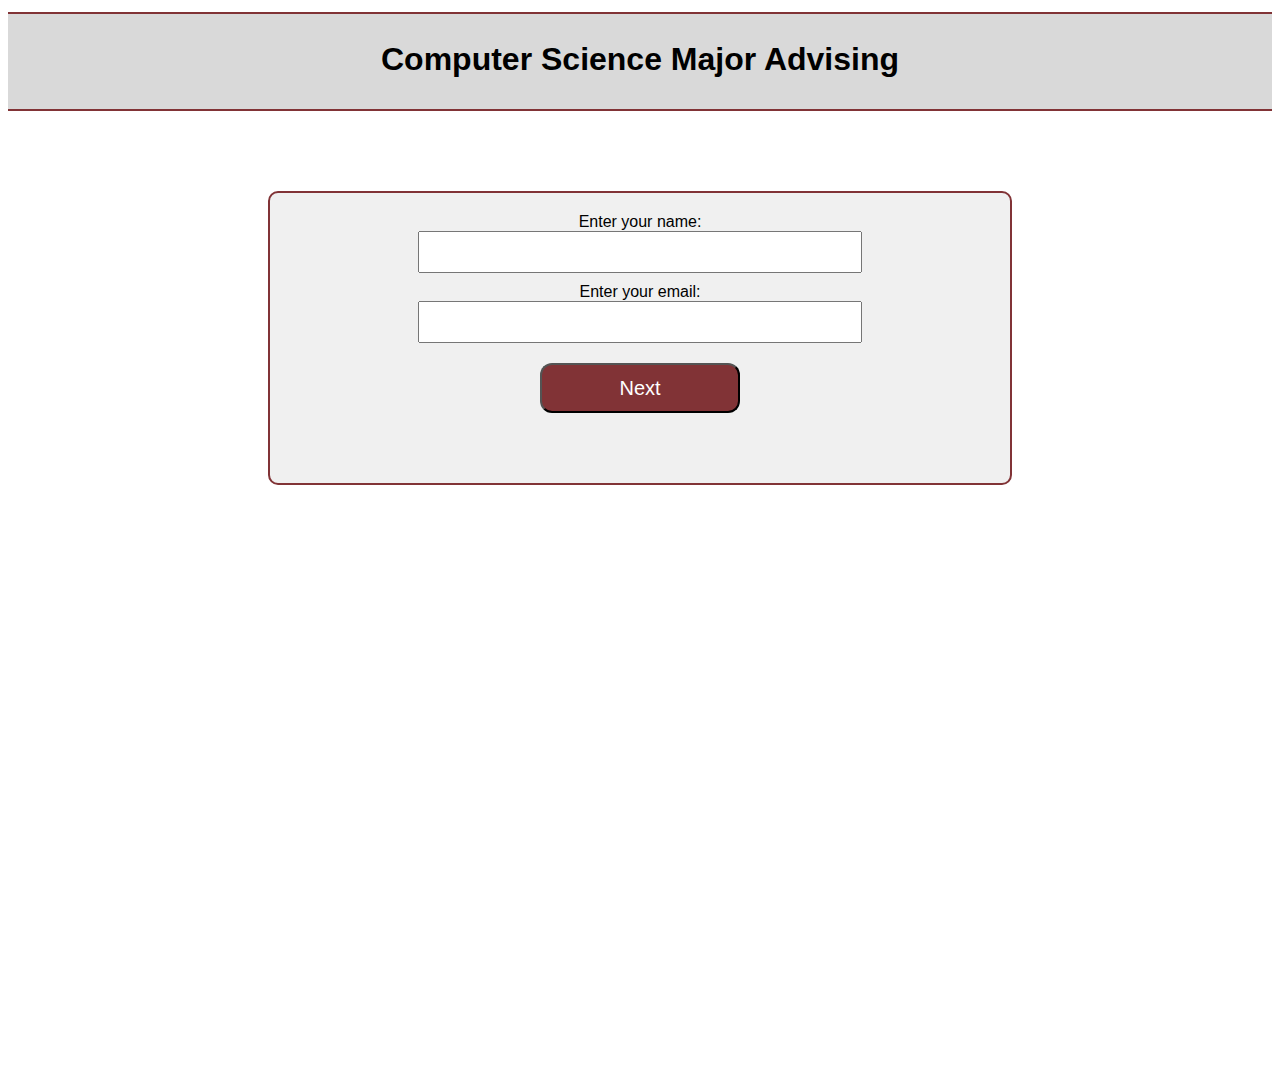
<file: fullStack/src/main/resources/templates/student-page.html>
<!DOCTYPE html>
<html lang="en">
<head>
    <meta charset="UTF-8">
    <title>CS Advising - Student</title>
    <style>
        #header {
            text-align: center;
            color: #000000;
            font-size: 30px;
            font-family: Helvetica, sans-serif;
        }
        h1 {
            margin-top: 12px;
            text-align: center;
            font-family: Helvetica, sans-serif;
        }
        button {

            border-radius: 12px;
            margin: 10px;
            width: 200px;
            height: 50px;
            font-size: 20px;
            background-color: #813336;
            color: #ffffff;

        }

        .containerforbuttons {
            height: 200px;
            position: relative;
        }
        .header-bar {
            text-align: center;
            margin-top: 12px;
            background-color: #d9d9d9; /* Background color of the bar */
            height: 80px; /* Height of the bar */
            width: 100%; /* Full width of the viewport */
            border-top: 2px solid #813336; /* Top border */
            border-bottom: 2px solid #813336; /* Bottom border */
            padding-top: 15px;
        }
        .containerforbuttons {
            margin-top: 30px;
            display: flex;
            justify-content: center;
            align-items: flex-start;
        }
        /* Style for container */
        .containerforsample {
            margin-top: 60px;
            display: flex;
            justify-content: center;
            align-items: flex-start;
            height: 100vh;
        }
        /* Style for rounded box */
        .rounded-box {
            margin-bottom: 10x;
            margin-top: 20px;
            background-color: #f0f0f0;
            border-radius: 10px;
            padding: 20px;
            width: 700px;
            height: 250px;
            text-align: center;
            border: 2px solid #813336;
            font-family: Helvetica, sans-serif;
        }
        input[type="name"],
        input[type="email"] {
            width: 60%;
            padding: 10px;
            margin-bottom: 10px;
            font-size: 16px;
        }
        .header-link {
            text-decoration: none; /* Remove underline */
            color: inherit; /* Inherit color from parent (same as surrounding text) */
        }
    </style>
</head>
<body>

<header>
    <a href="/" class="header-link">
        <div class="header-bar">
            <h1> Computer Science Major Advising </h1>
        </div>
    </a>
</header>

<div class="containerforsample">
    <div class="rounded-box">
        <form id="studentForm">
            <label for="studentname">Enter your name:</label><br>
            <input type="name" id="studentname" name="studentname"><br>
            <label for="studentemail">Enter your email:</label><br>
            <input type="email" id="studentemail" name="studentemail"><br>
            <button type="submit" id="next">Next</button><br>
        </form>
    </div>
</div>



<script>
    document.getElementById("studentForm").addEventListener("submit", function(event) {
        event.preventDefault(); // Prevent the default form submission

        // Get form data
        var formData = new FormData(document.getElementById("studentForm"));
        fetch("/saveUser", {
            method: "POST",
            body: formData
        })
            .then(response => {
                if (!response.ok) {
                    throw new Error("Network response was not ok");
                }
                // Redirect to appointments page
                window.location.href = "/studentportal"; // Change to the appropriate URL
            })
            .catch(error => {
                // Handle error
                console.error("Error:", error);
            });
    });
</script>
</body>
</html>
</file>
<file: GUI/styles.css>
#header {
    text-align: center;
    color: #000000;
    font-size: 30px;
    font-family: Helvetica, sans-serif;
}

body {
    background-color: white;

    font-family: Helvetica, sans-serif;
}

h3 {
    text-align: center;
    font-family: Helvetica, sans-serif;
}

button {

    border-radius: 12px;
    margin: 0 auto;
    width: 200px; 
    height: 50px; 
    font-size: 20px; 
    background-color: #6f1a20;
    color: #ebb447;

}

textarea {
    background-color: #e8cb92;
    font-size: 16px;
    margin-bottom: 10px; 
    border-radius: 8px;
    border-color: none;
}

.container { 
  height: 200px;
  position: relative;
}
.studentinfo { 
  height: 200px;
  position: relative;
  text-align: center;
  margin-top: 50px; 
}
.center {
  margin: 0;
  position: absolute;
  top: 50%;
  left: 50%;
  -ms-transform: translate(-50%, -50%);
  transform: translate(-50%, -50%);
}

.center1 {
    display: inline-block;
    text-align: center; 
}
</file>
